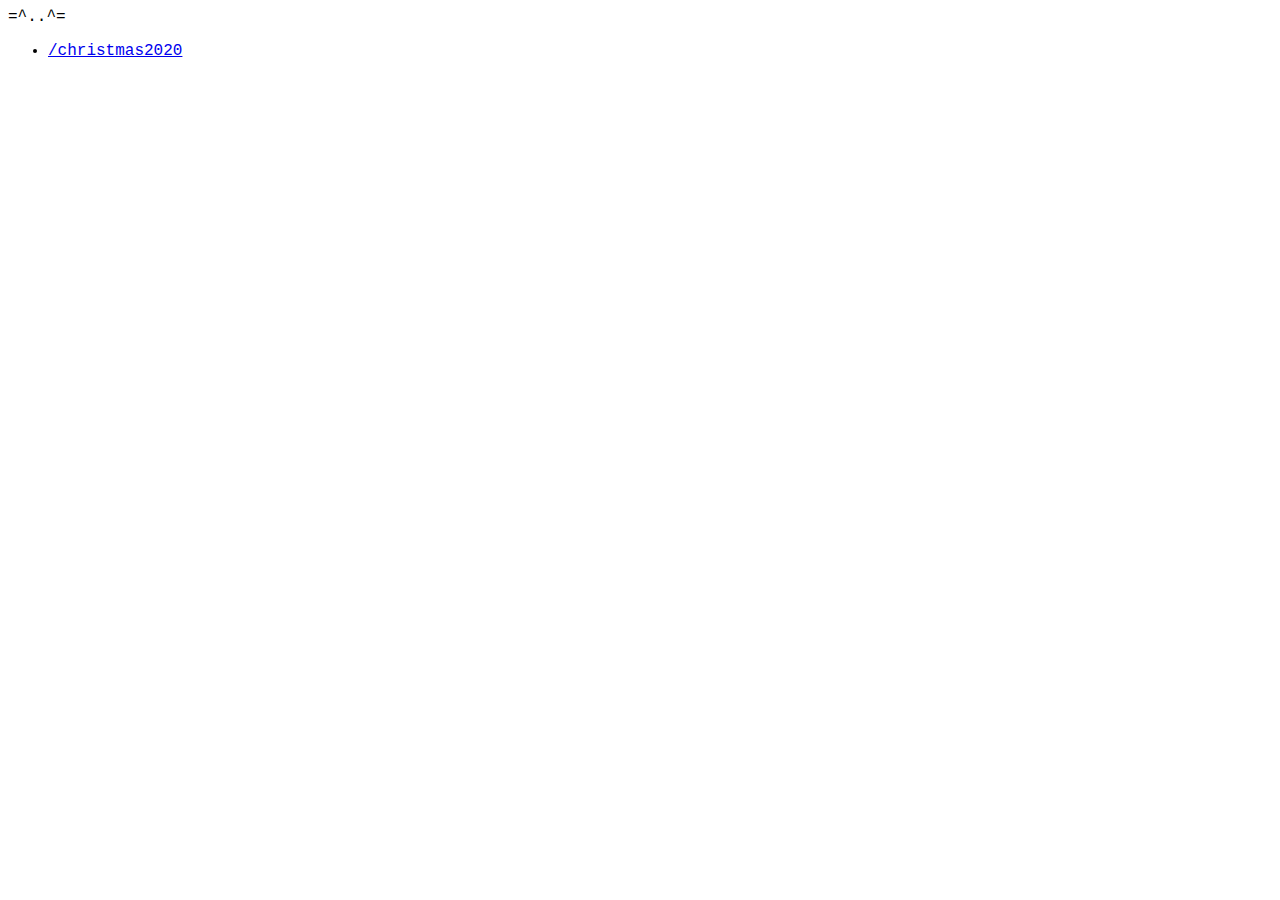
<file: puzzles/index.html>
<html>
    <head>
        <meta name="viewport" content="width=device-width, initial-scale=1.0">
    </head>
    <body>
        <font face="courier">
            =^..^=
            <ul>
                <li><a href="christmas2020/index.html">/christmas2020</a></li>
            </ul>
        </font>
    </body>
</html>
</file>
